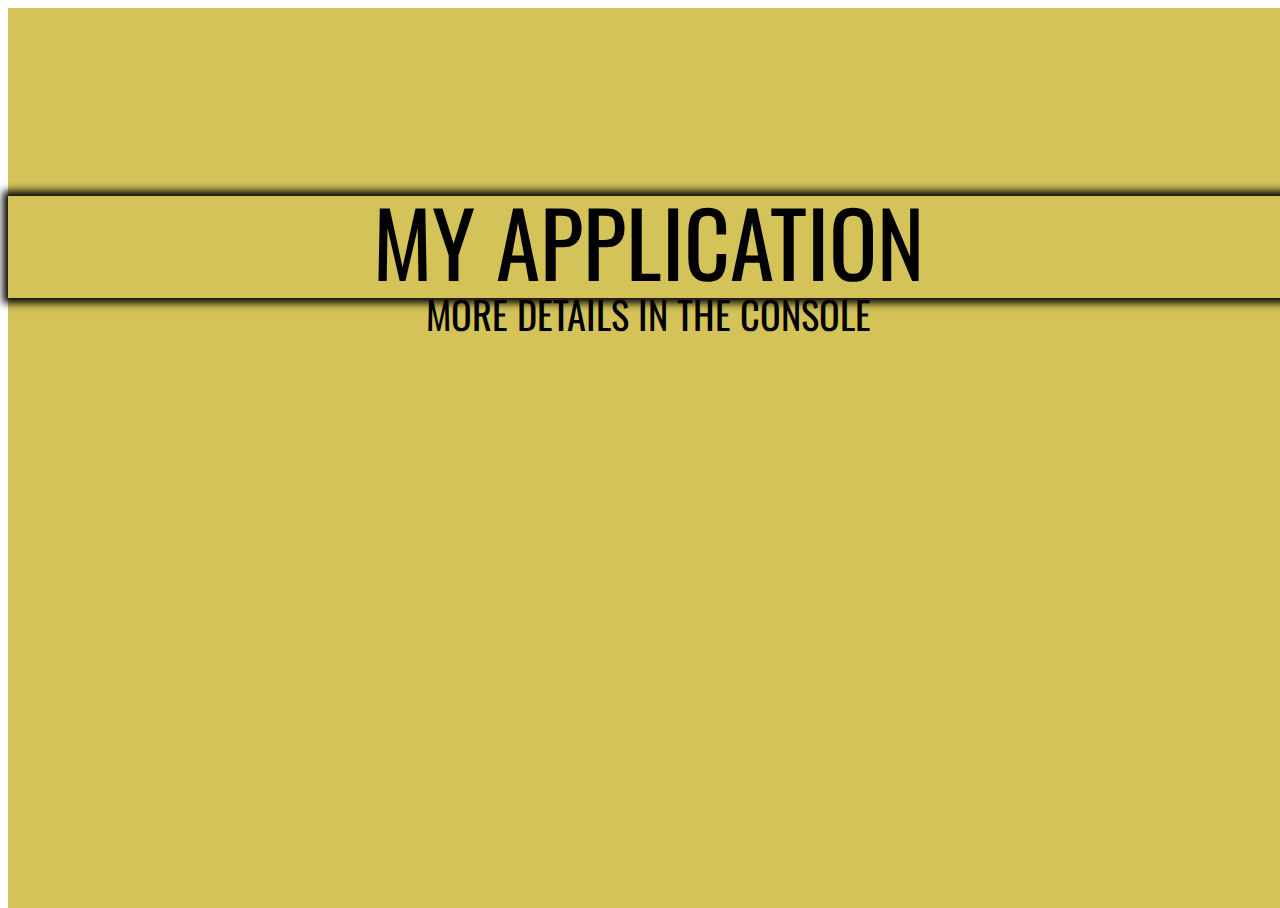
<file: Lab3/index.html>
<!DOCTYPE html>
<html lang="en">
<head>
    <meta charset="UTF-8">
    <meta http-equiv="X-UA-Compatible" content="IE=edge">
    <meta name="viewport" content="width=device-width, initial-scale=1.0">
    <link rel="preconnect" href="https://fonts.googleapis.com">
    <link rel="preconnect" href="https://fonts.gstatic.com" crossorigin>
    <link href="https://fonts.googleapis.com/css2?family=Oswald:wght@400;700&display=swap" rel="stylesheet">    
    <link rel="stylesheet" href="CSS\zero-style.css">
    <link rel="stylesheet" href="CSS\style.css">
    <title>My application</title>
</head>
<body>
    <div class="container">
        <div class="title_block">
            <h1 class="title">My application</h1>
            <h2 class="subtitle"><span>More details in the console</span></h2>
        </div>
    </div>

    <script src="JS\speak-hello.js"></script>
	<script src="JS\speak-goodbye.js"></script>
	<script src="JS\script.js"></script>
</body>
</html>
</file>
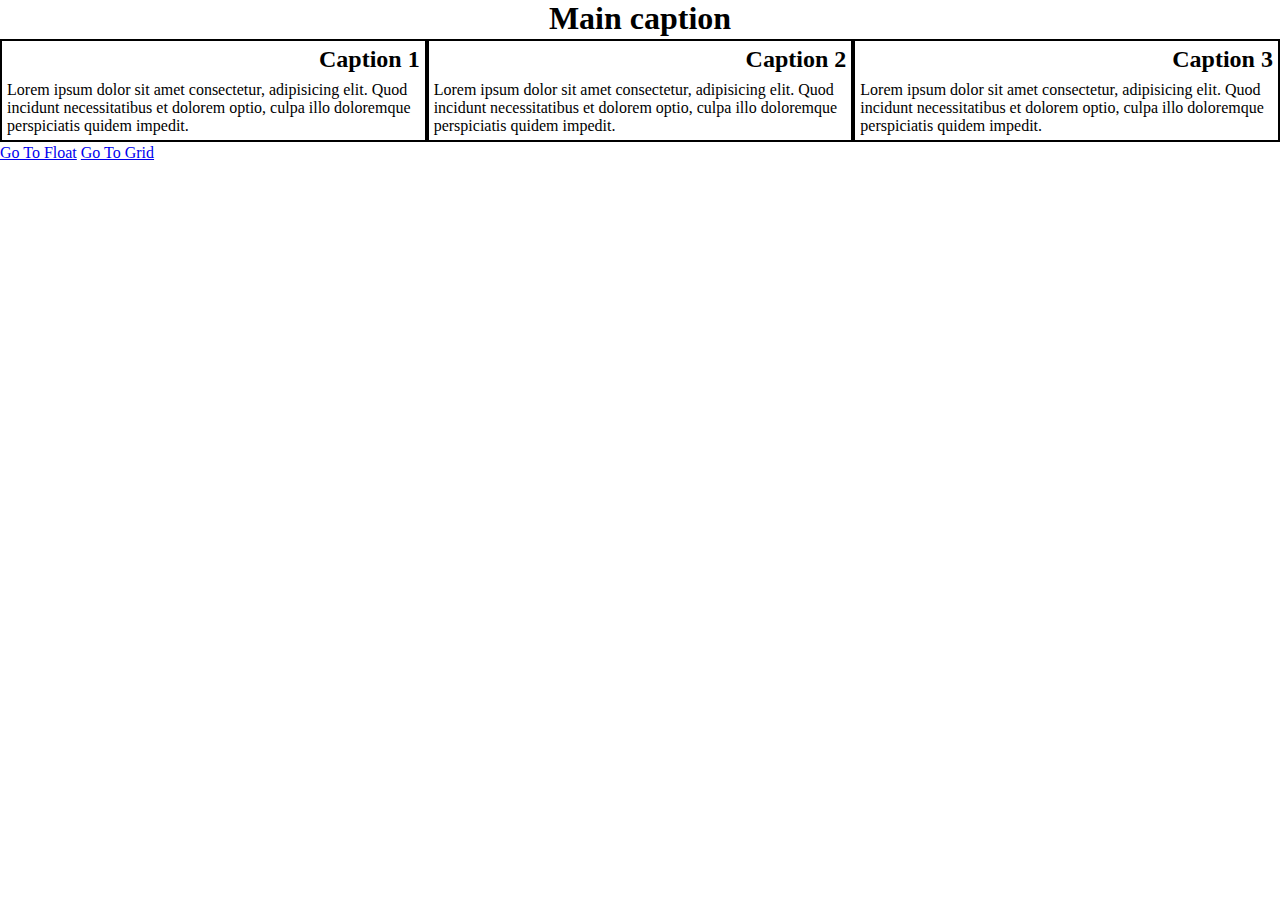
<file: Lab1/flex.html>
<!DOCTYPE html>
<html>
<head>
    <title>Flex Page</title>
    <link rel="stylesheet" href="style.css"></link>
    <link rel="stylesheet" href="flex.css"></link>
</head>
<body>
    <h1>Main caption</h1>
    <div class="main-block">
        <div class="caption-block col-lg-4 col-md-4 col-sm-10">
            <div class="container">
                <h2 class="caption-header">Caption 1</h2>
                <div >
                    Lorem ipsum dolor sit amet consectetur, adipisicing elit. 
                    Quod incidunt necessitatibus et dolorem optio, culpa illo doloremque perspiciatis quidem impedit. 
                </div>
            </div>
        </div>
        <div class="caption-block col-lg-4 col-md-4 col-sm-10">
            <div class="container">
                <h2 class="caption-header">Caption 2</h2>
                <div >
                    Lorem ipsum dolor sit amet consectetur, adipisicing elit. 
                    Quod incidunt necessitatibus et dolorem optio, culpa illo doloremque perspiciatis quidem impedit. 
                </div>
            </div>
        </div>
        <div class="caption-block col-lg-4 col-md-9 col-sm-10">
            <div class="container">
                <h2 class="caption-header">Caption 3</h2>
                <div >
                    Lorem ipsum dolor sit amet consectetur, adipisicing elit. 
                    Quod incidunt necessitatibus et dolorem optio, culpa illo doloremque perspiciatis quidem impedit. 
                </div>
            </div>
        </div>
    </div>

    <a href="float.html">Go To Float</a>
    <a href="grid.html">Go To Grid</a>

</body>
</html>
</file>
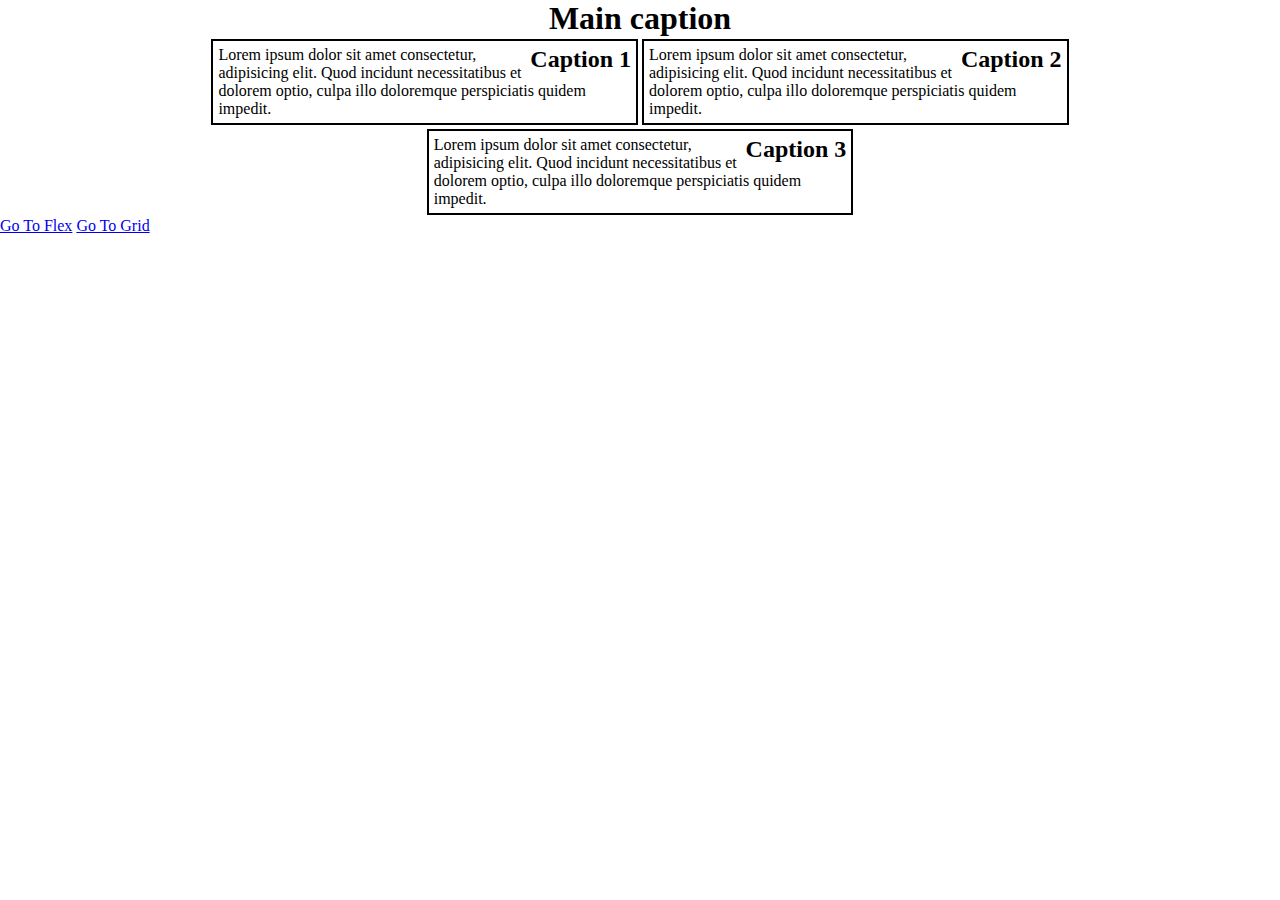
<file: Lab1/float.html>
<!DOCTYPE html>
<html>
<head>
    <title>Float Page</title>
    <link rel="stylesheet" href="style.css"></link>
    <link rel="stylesheet" href="float.css"></link>
</head>
<body>
    <h1>Main caption</h1>
    <div class="main-block">
        <div class="caption-block col-lg-4 col-md-4 col-sm-10">
            <div class="container">
                <h2 class="caption-header">Caption 1</h2>
                <div >
                    Lorem ipsum dolor sit amet consectetur, adipisicing elit. 
                    Quod incidunt necessitatibus et dolorem optio, culpa illo doloremque perspiciatis quidem impedit. 
                </div>
            </div>
        </div>
        <div class="caption-block col-lg-4 col-md-4 col-sm-10">
            <div class="container">
                <h2 class="caption-header">Caption 2</h2>
                <div >
                    Lorem ipsum dolor sit amet consectetur, adipisicing elit. 
                    Quod incidunt necessitatibus et dolorem optio, culpa illo doloremque perspiciatis quidem impedit. 
                </div>
            </div>
        </div>
        <div class="caption-block col-lg-4 col-md-9 col-sm-10">
            <div class="container">
                <h2 class="caption-header">Caption 3</h2>
                <div >
                    Lorem ipsum dolor sit amet consectetur, adipisicing elit. 
                    Quod incidunt necessitatibus et dolorem optio, culpa illo doloremque perspiciatis quidem impedit. 
                </div>
            </div>
        </div>
    </div>

    <a href="flex.html">Go To Flex</a>
    <a href="grid.html">Go To Grid</a>

</body>
</html>
</file>
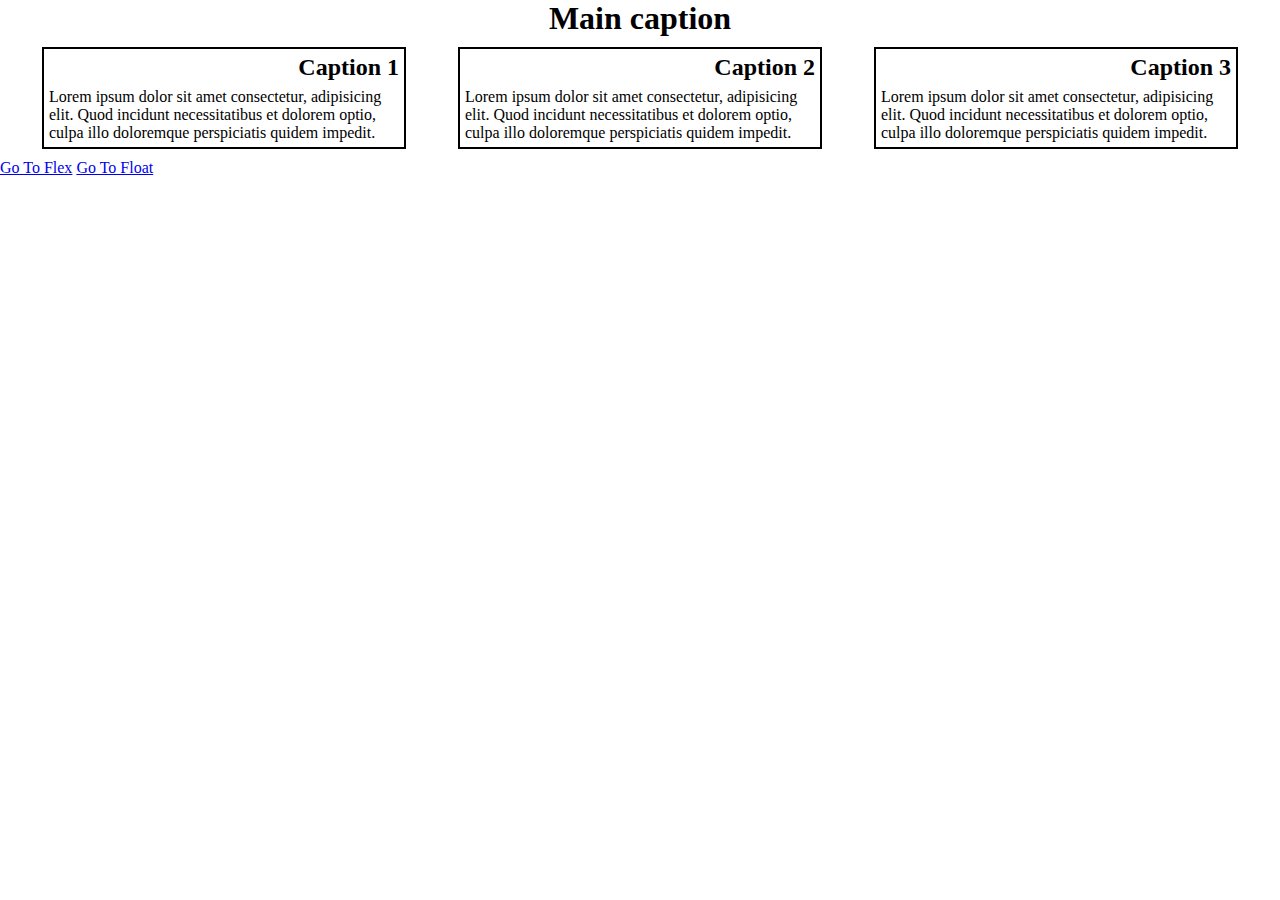
<file: Lab1/grid.html>
<!DOCTYPE html>
<html>
<head>
    <title>Grid Page</title>
    <link rel="stylesheet" href="style.css"></link>
    <link rel="stylesheet" href="grid.css"></link>
</head>
<body>
    <h1>Main caption</h1>
    <div class="main-block">
        <div class="caption-block">
            <div class="container">
                <h2 class="caption-header">Caption 1</h2>
                <div >
                    Lorem ipsum dolor sit amet consectetur, adipisicing elit. 
                    Quod incidunt necessitatibus et dolorem optio, culpa illo doloremque perspiciatis quidem impedit. 
                </div>
            </div>
        </div>
        <div class="caption-block">
            <div class="container">
                <h2 class="caption-header">Caption 2</h2>
                <div >
                    Lorem ipsum dolor sit amet consectetur, adipisicing elit. 
                    Quod incidunt necessitatibus et dolorem optio, culpa illo doloremque perspiciatis quidem impedit. 
                </div>
            </div>
        </div>
        <div class="caption-block">
            <div class="container">
                <h2 class="caption-header">Caption 3</h2>
                <div >
                    Lorem ipsum dolor sit amet consectetur, adipisicing elit. 
                    Quod incidunt necessitatibus et dolorem optio, culpa illo doloremque perspiciatis quidem impedit. 
                </div>
            </div>
        </div>
    </div>

    <a href="flex.html">Go To Flex</a>
    <a href="float.html">Go To Float</a>

</body>
</html>
</file>
<file: Lab1/style.css>
* {
    margin: 0px;
    padding: 0px;
    border: 0px;
  }

h1 {
    text-align: center;
}

.main-block {
    width: 100%;
    text-align: center;
}

.container {
    padding: 5px;
    border: 2px solid black;
    text-align: left;
}

.caption-block {
    margin-top: 2px;
    margin-bottom: 2px;
}

.caption-header {
    margin: 0 0 2% 0;
    text-align: right;
}


@media (min-width: 992px)  {
    .col-lg-1 {
        width: 8.33%;
    }
    .col-lg-2 {
        width: 16.66%;
    }
    .col-lg-3 {
        width: 25%;
    }
    .col-lg-4 {
        width: 33.33%;
    }
    .col-lg-5 {
        width: 41.66%;
    }
    .col-lg-6 {
        width: 50%;
    }
    .col-lg-7 {
        width: 58.33%;
    }
    .col-lg-8 {
        width: 66.66%;
    }
    .col-lg-9 {
        width: 75%;
    }
    .col-lg-10 {
        width: 83.33%;
    }
    .col-lg-11 {
        width: 91.66%;
    }
    .col-lg-12 {
        width: 100%;
    }

    .spacer {
        display: none;
    }
}

@media (min-width: 768px) and (max-width: 992px) {
    .col-md-1 {
        width: 8.33%;
        }
        .col-md-2 {
        width: 16.66%;
        }
        .col-md-3 {
        width: 25%;
        }
        .col-md-4 {
        width: 33.33%;
        }
        
        .col-md-5 {
        width: 41.66%;
        }
        .col-md-6 {
        width: 50%;
        }
        .col-md-7 {
        width: 58.33%;
        }
        .col-md-8 {
        width: 66.66%;
        }
        .col-md-9 {
        width: 75%;
        }
        .col-md-10 {
        width: 83.33%;
        }
        .col-md-11 {
        width: 91.66%;
        }
        .col-md-12 {
        width: 100%;
        }
    
        .spacer {
            width: 7%;
            margin-top: 1%;
            margin-bottom: 1%;
        }
}

@media (max-width: 768px) {
    .col-sm-1 {
        width: 8.33%;
    }
    .col-sm-2 {
        width: 16.66%;
    }
    .col-sm-3 {
        width: 25%;
    }
    .col-sm-4 {
        width: 33.33%;
    }
    .col-sm-5 {
        width: 41.66%;
    }
    .col-sm-6 {
        width: 50%;
    }
    .col-sm-7 {
        width: 58.33%;
    }
    .col-sm-8 {
        width: 66.66%;
    }
    .col-sm-9 {
        width: 75%;
    }
    .col-sm-10 {
        width: 83.33%;
    }
    .col-sm-11 {
        width: 91.66%;
    }
    .col-sm-12 {
        width: 100%;
    }
}
</file>
<file: Lab1/flex.css>
.caption-block {
    flex-direction: column;
    align-items: end;
}

.main-block {
    display: flex;
    flex-flow: row wrap;
    justify-content: space-evenly;
}
</file>
<file: Lab1/float.css>
.caption-block {
    display: inline-block;
}

.main-block {
    float: left;
}

.caption-header {
    float: right;
}
</file>
<file: Lab1/grid.css>
.caption-block {
    display: inline-grid;
    justify-items: end;
    margin: 10px;
}

.main-block {
 display: grid;
 justify-content: space-evenly;
}

@media (min-width: 992px)  {
    .main-block {
        grid-template-columns: 30% 30% 30%;
    }
}

@media (min-width: 768px) and (max-width: 992px) {
    .main-block {
        grid-template-columns: 40% 40%;
        grid-template-rows: 50% 50%
    }

    .caption-block:nth-child(3){
        grid-column: span 2;
    }
}

@media (max-width: 768px) {

}
</file>
